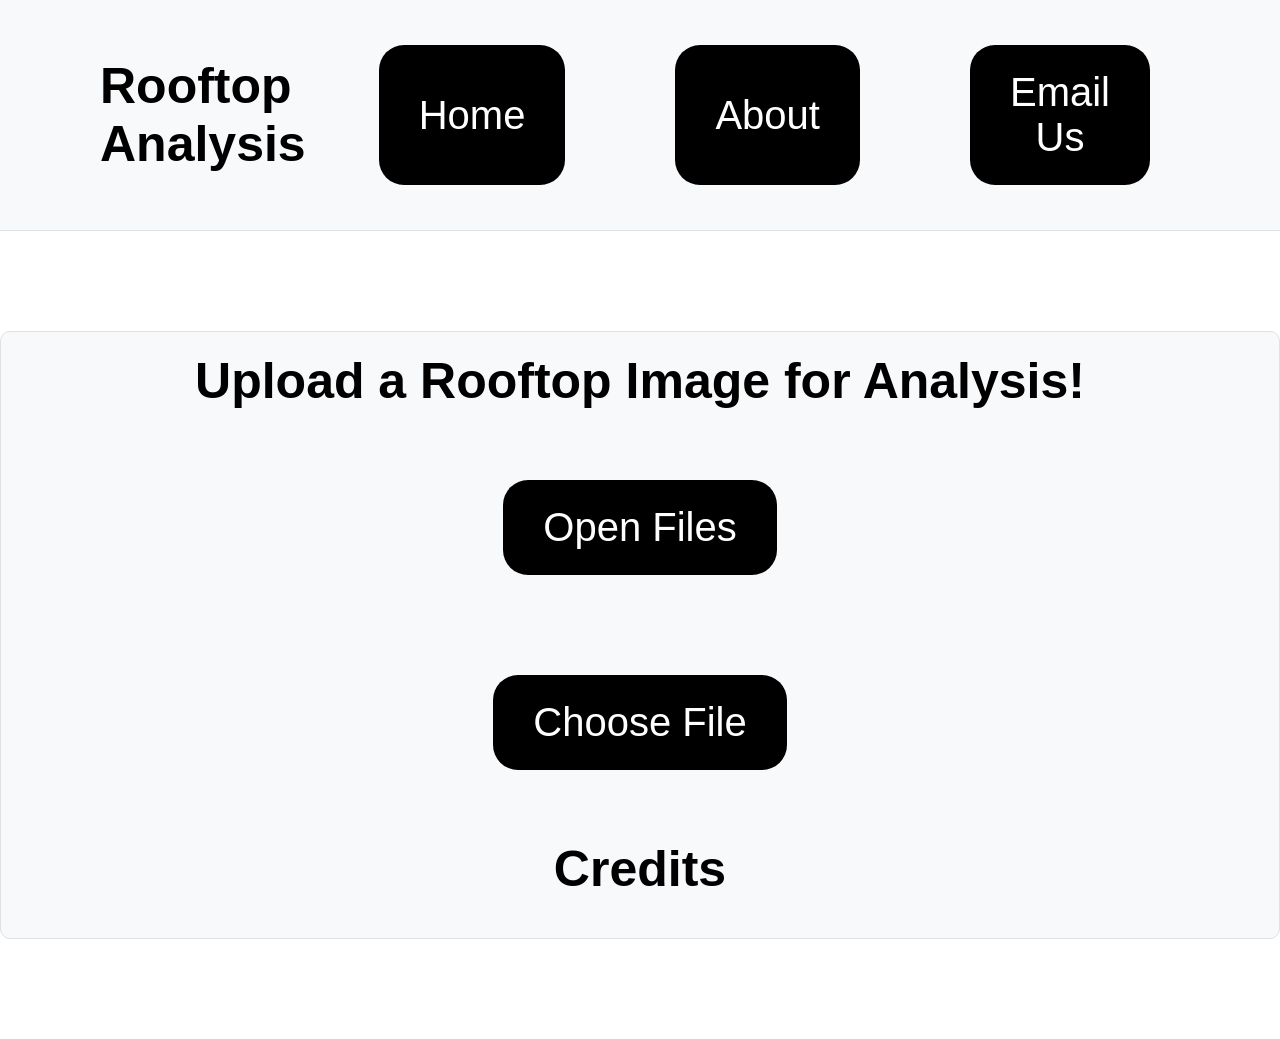
<file: Rooftop_Website.html>
<!DOCTYPE html>
<html lang="en">
    <head>
        <meta charset="UTF-8">
        <meta name="viewport" content="width=device-width, initial-scale=1.0">
        <title>Rooftop Analysis</title>
        <link rel="stylesheet" href="Rooftop.css">
    </head>
    <body>
        <header>
            <h1> Rooftop Analysis </h1>
            <div class="buttons">
                <button> Home </button>
                <button> About </button>
                <button> Email Us </button>
            </div>
        </header>
        <div class = page-content>
            <div class = "Analysis-Section">
                <h2>  Upload a Rooftop Image for Analysis! </h2>
                <div class = "upload-button">
                    <button onclick="document.getElementById('fileInput').click()">Open Files </button>
                    <input type="file" id="fileInput" style="display:none;" />
                </div>
                <div class = "uploaded-image">
                    <!-- uploaded image w/ changes from ML      change color to green after submitted file        -->
                </div>

                <div class = "image-info">
                    <!-- info about image from python & ML -->
                </div>
                <div class = "upload-button">
                    <button onclick="document.getElementById('fileInput').click()">Choose File</button>
                    <input type="file" id="saveFileInput" style="display:none;" />
                </div>
            </div>

            <div class = "About">
                <h2> Credits</h2>
            </div>
        </div>
    </body>
</html>
</file>
<file: Rooftop.css>
* {
    margin: 0;
    padding: 0;
    box-sizing: border-box;
    text-decoration: none;
}

body {
    font-family: Arial, sans-serif;
}

header {
    display: flex;
    justify-content: space-between;
    align-items: center;
    padding: 15px 100px;
    background-color: #f8f9fa;
    border-bottom: 1px solid #dee2e6;
}

h1 {
    margin: 0;
    font-size: 50px;
    color: inherit;
    text-decoration: none;
}

h1:hover {
    color: lightcoral;
    text-decoration:none;
    cursor:pointer;
}

.buttons {
    display: flex;
    gap: 50px;
}

button {
    padding: 25px 40px;
    font-size: 40px;
    margin: 30px;
    color: #fff;
    background-color: black;
    border: none;
    border-radius: 25px;
    cursor: pointer;
    transition: background-color 0.3s ease;
}

button:hover {
    background-color: lightcoral;
}

.page-content {
    display: flex;
    flex-direction: column;
    align-items: center;
    margin: 100px auto;
    padding: 20px;
    border: 1px solid #dee2e6;
    border-radius: 10px;
    max-width: 100%;
    background-color: #f8f9fa;
    text-align: center;
}

.upload-button {
    margin: 40px 40px;
}

h2 {
    font-size: 50px;
    margin-bottom: 20px;
}
</file>
